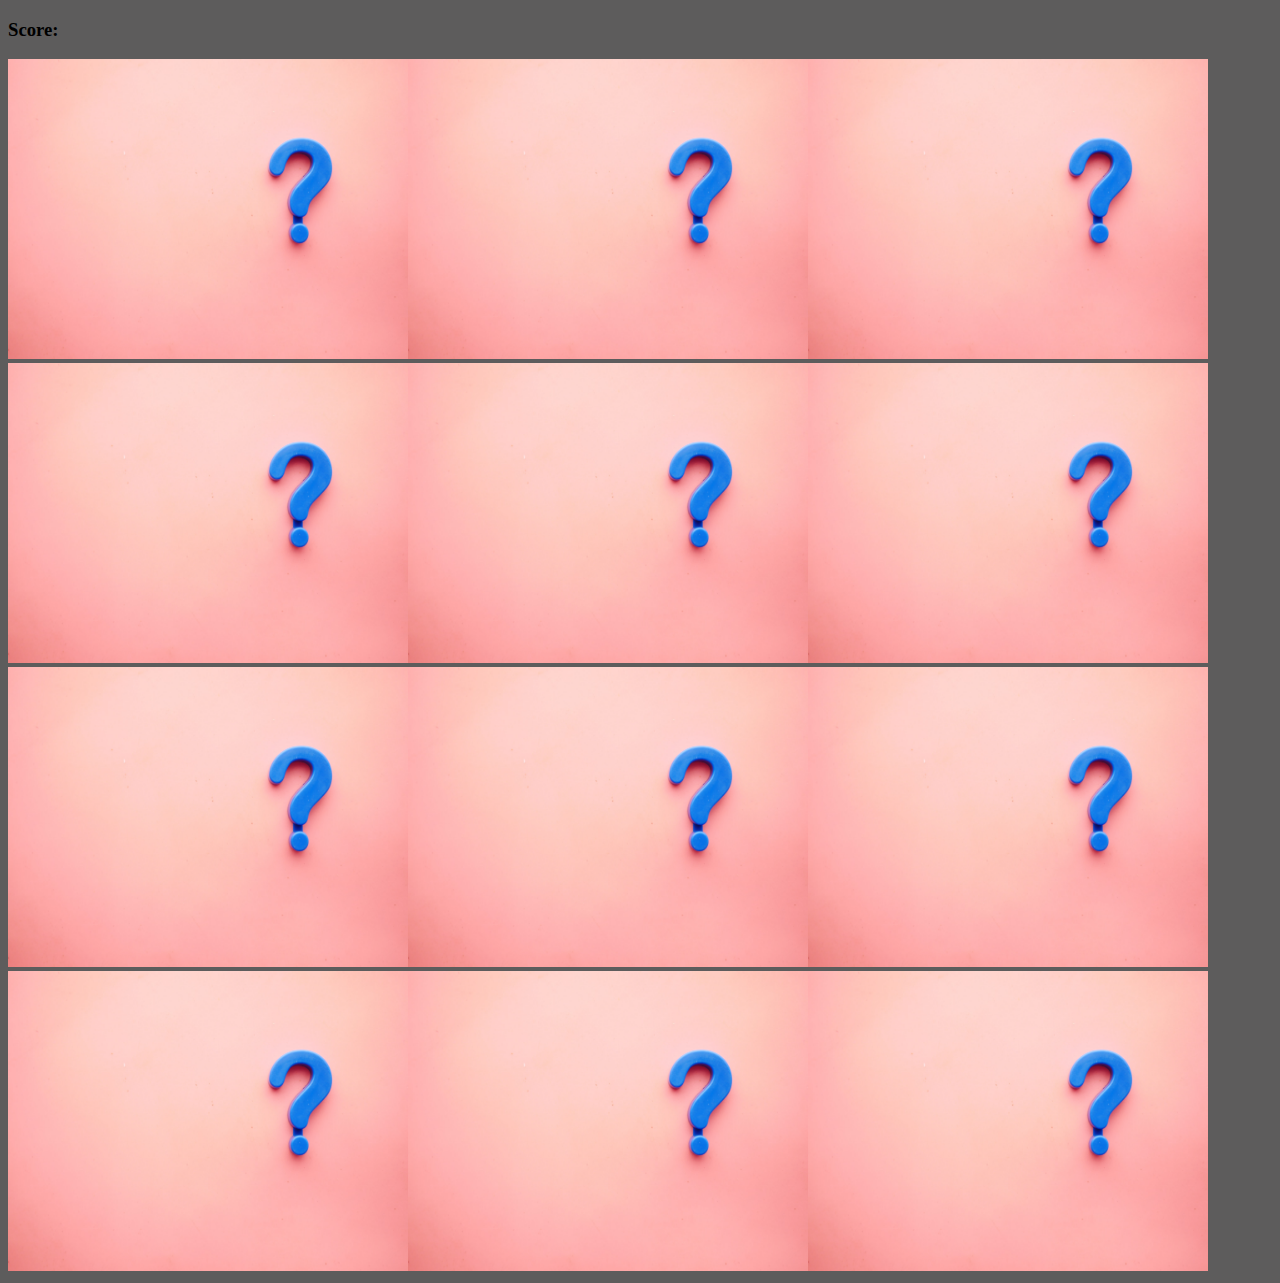
<file: memory-game/index.html>
<!DOCTYPE html>
<html lang="en" dir="ltr">
<head>
    <meta charset="UTF-8">
    <meta http-equiv="X-UA-Compatible" content="IE=edge">
    <meta name="viewport" content="width=device-width, initial-scale=1.0">
    <title>Memory Game</title>
    <link rel="stylesheet" type="text/css" href="style.css"/>
    <script src="app.js"></script>
</head>
<body>

    <h3>Score: <span id="result"></span></h3>

    <div class="grid" class="img" class="column"></div>
    
</body>
</html>
</file>
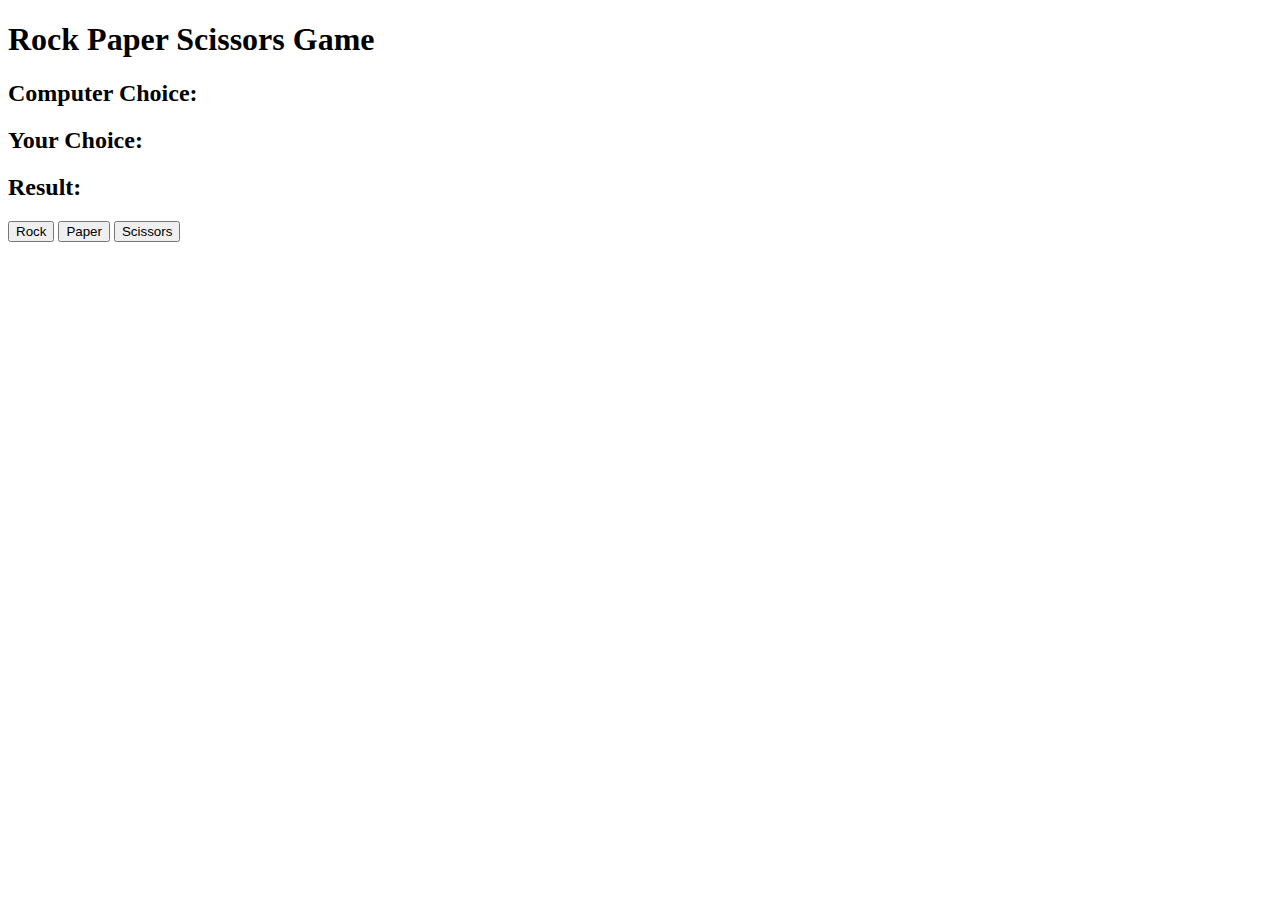
<file: rock-paper-scissors/index.html>
<!DOCTYPE html>
<html lang="en">
<head>
    <meta charset="UTF-8">
    <meta http-equiv="X-UA-Compatible" content="IE=edge">
    <meta name="viewport" content="width=device-width, initial-scale=1.0">
    <title>Rock Paper Scissors Tutorial</title>
</head>
<body>
<nav>
    <h1>
        Rock Paper Scissors Game
    </h1>
</nav>
    <h2>Computer Choice:<span id="computer-choice"></span></h2>
    <h2>Your Choice:<span id="user-choice"></span></h2>
    <h2>Result:<span id="result"></span></h2>


    <button id="rock">Rock</button>
    <button id="paper">Paper</button>
    <button id="scissors">Scissors</button>


    <script src="app.js" charset="utf-8"></script>
</body>
</html>
</file>
<file: memory-game/style.css>
@media screen and (max-width: 600px) {
    .column {
        width: 100%;
    }
}

body {
  background-color: rgba(26, 24, 24, 0.705);
}

.grid img {
  flex-wrap: wrap;
  width: 400px;
  height: 300px;
}
</file>
